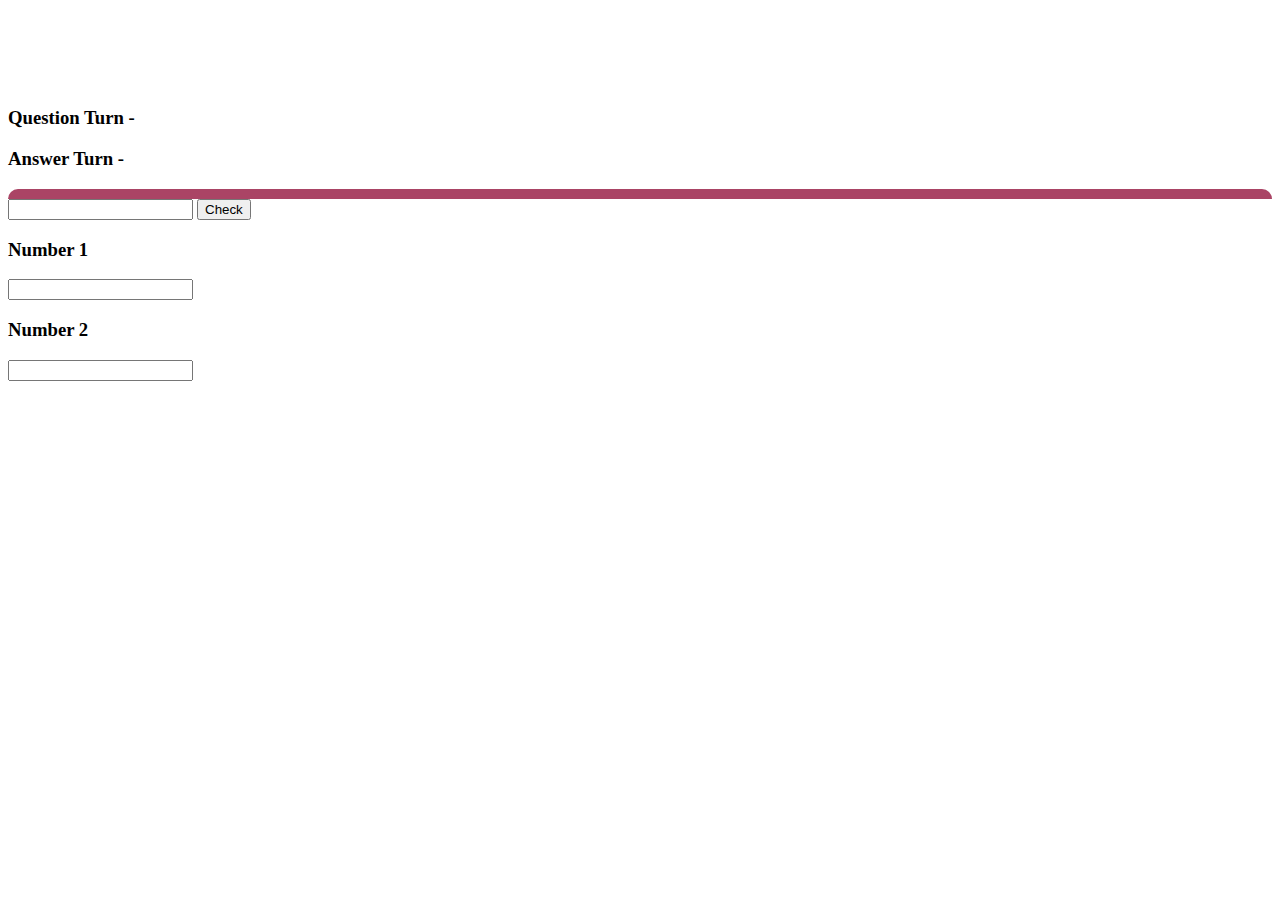
<file: quiz_game_page.html>
<!DOCTYPE html>
<html>
<head>
    <title>The Math Quiz Game!</title>

    <meta name="viewport" content="width=device-width, initial-scale=1">
    <link rel="stylesheet" href="https://maxcdn.bootstapcdn.com/bootstrap/3.4.0/css/bootstrap.min.css">
    <script src="https://ajax.googleapis.com/ajax/libs/jquery/3.4.1/jquery.min.js"></script>
    <script src="https://maxcdn.bootstrapcdn.com/bootstrap/3.4.0/js/bootstrap.min.js"></script>

    <link rel="stylesheet" type="text/css" href="quiz_game.css">

    <script src="quiz_game_page.js"></script>
    
</head>
<body>

    <h4 id="player1_name"></h4> <span id="player1_score"></span>
    <br>
    <h4 id="player2_name"></h4> <span id="player2_score"></span>

    <div class="container">
        <center>
            <h2 style="color: white;">The Math Quiz Game!</h2>
        </center>
    </div>
    <h3 id="QuestionTurn">Question Turn -</h3>
    <h3 id="AnswerTurn">Answer Turn -</h3>

    <div id='output'>
        
        <input id="Answer">
        <button id="CheckButton"> Check </button>
     </div>
<div>
    <h3>Number 1</h3>
    <input id="N1">
</div>
<div>
    <h3>Number 2</h3>
    <input id = "N2">
</div>
<send onclick=send()>
</body>
</html>
</file>
<file: quiz_game.css>
#output
{
    background: white;
    border-radius: 10px;
    border-top: 10px solid #AA4465;
}
</file>
